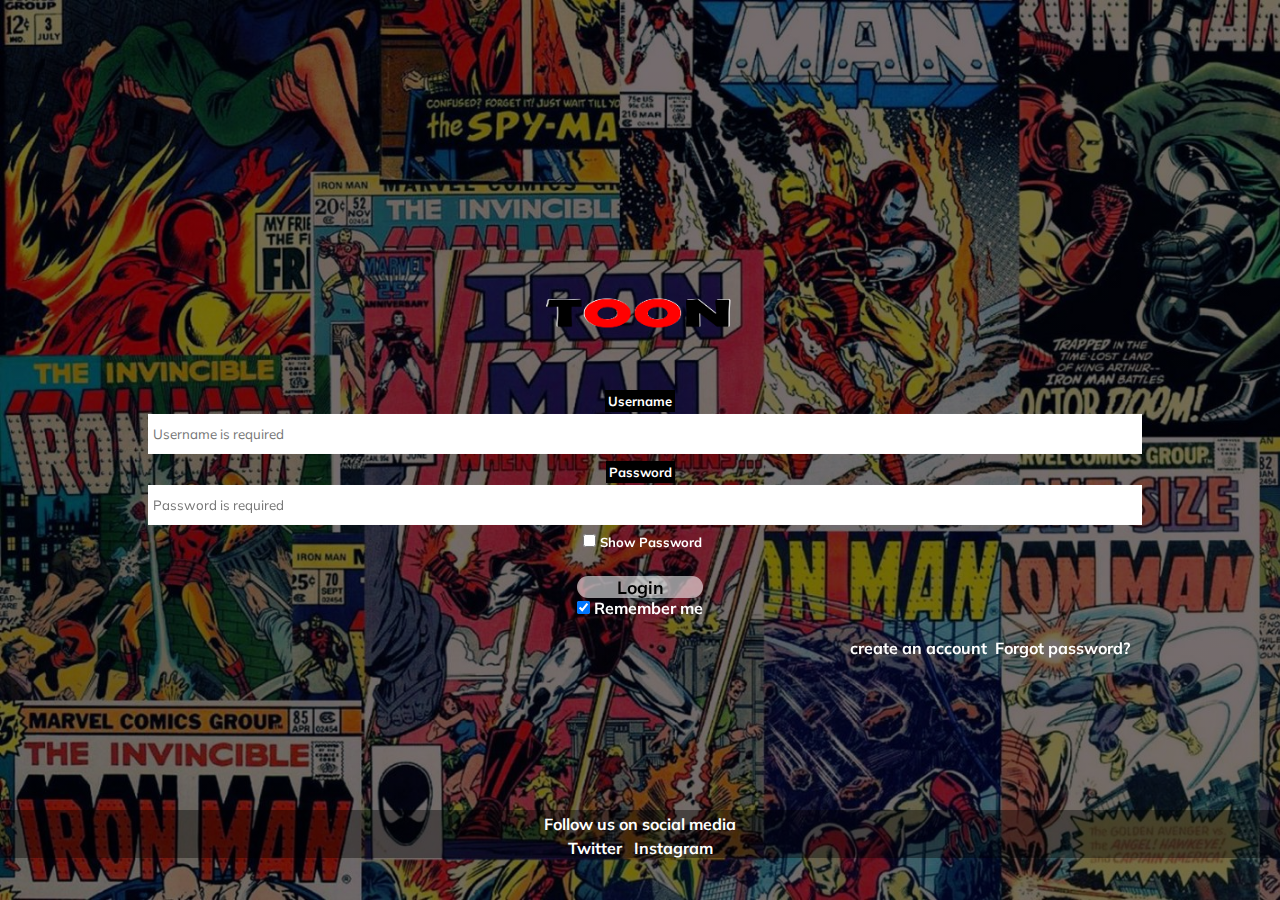
<file: login.html>
<!DOCTYPE html>
<html lang="en" dir="ltr">

<head>
  <meta charset="utf-8">
  <!-- meta tag to adapt mobile phone device (in general to any device based on its width and scale)-->
  <meta name="viewport" content="width=device-width, initial-scale=1">
  <!--icon image  -->
<link rel="icon" href="images/logo2.png">
  <!-- link to css -->
  <link rel="stylesheet" href="style.css">
  <!-- External links to google font-->
  <link rel="preconnect" href="https://fonts.googleapis.com">
  <link rel="preconnect" href="https://fonts.gstatic.com" crossorigin>
  <link href="https://fonts.googleapis.com/css2?family=Mulish:ital,wght@0,300;0,400;0,900;1,300&display=swap" rel="stylesheet">
  <!--link source to java script -->
  <script src="index2.js" defer></script>



  <!--body is specified in css, but due specific stylization, the body is targetter individually -->
  <style>
    body {
    background:linear-gradient(rgba(0, 0, 0, 0.54), rgba(0, 0, 0, 0.54)), url(images/login.jpg);
      background-repeat: no-repeat;
      background-attachment: fixed;
      background-size: cover;
      box-sizing: border-box;
      margin: 0;
      padding: 0;
    }
  </style>
  <title>Login</title>
</head>

<body>
  <!-- div to contain the form and its elements-->
  <div class="login">
    <!-- Anchor is used to probide an url for the image -->
    <a href="index.html"><img class="logoimage" src="images/logo.png" alt=""></a>


    <!-- Form tag automatically creates a "layout" for a form.
  action tells the form (the button) where must go.
method tells the browser to request/collect or post data-->
    <form class="formbox" action="Home.html" method="get">
      <!--Div to create individual containers for each section of the form  -->
      <div class="txt_area">
        <label>Username</label>
        <!-- Place holder is the text area. Required tag, interrupts the submit button action if the input is not filled.
Java script is applied in the input=name to be placed on home.html -->
        <input type="text" id="name" name="name" placeholder="Username is required" required>
      </div>

      <div class="txt_area">
        <label for="">Password</label>
        <input id="myInput" type="password" placeholder="Password is required" required>
        <!-- input for the check box. Java script is applied to show the text inside the input for password.
onlick (when the check box is clicked/activated) the script function starts to work-->
        <input style="width:auto;height:auto;margin:4px;" type="checkbox" onclick="myFunction()">Show Password
      </div>
      <div class="submitbutton">
        <button class="logbutton" type="submit">
          <p>Login</p>
        </button>

        <label>
          <input type="checkbox" checked="checked" name="remember"> Remember me
        </label>
      </div>
      <div class="remember" style="width: max-content; margin-left: auto;">
        <a style="padding:2px;color:white;" href="signup.html">create an account</a>
        <a style="padding:2px;color:white;" href="#">Forgot password?</a>
      </div>
    </form>
  </div>







  <footer>
    <p>Follow us on social media</p> <a href="#">Twitter</a> <a href="#">Instagram</a>
  </footer>
<!--Internal javascript to show the password -->
  <script type="text/javascript">
  /*Function is called when "myfunction" (onclick) is activated in the html input*/
    function myFunction() {
      /*id is referenced in the password input*/
      var x = document.getElementById("myInput");
      /*As the password input is type=password, it will automatically hide the data. This function commands when the type is password it has to change to type=text(which is visible)*/
      if (x.type === "password") {
        x.type = "text";
      } else {
        x.type = "password";
      }
    }
  </script>
</body>

</html>
</file>
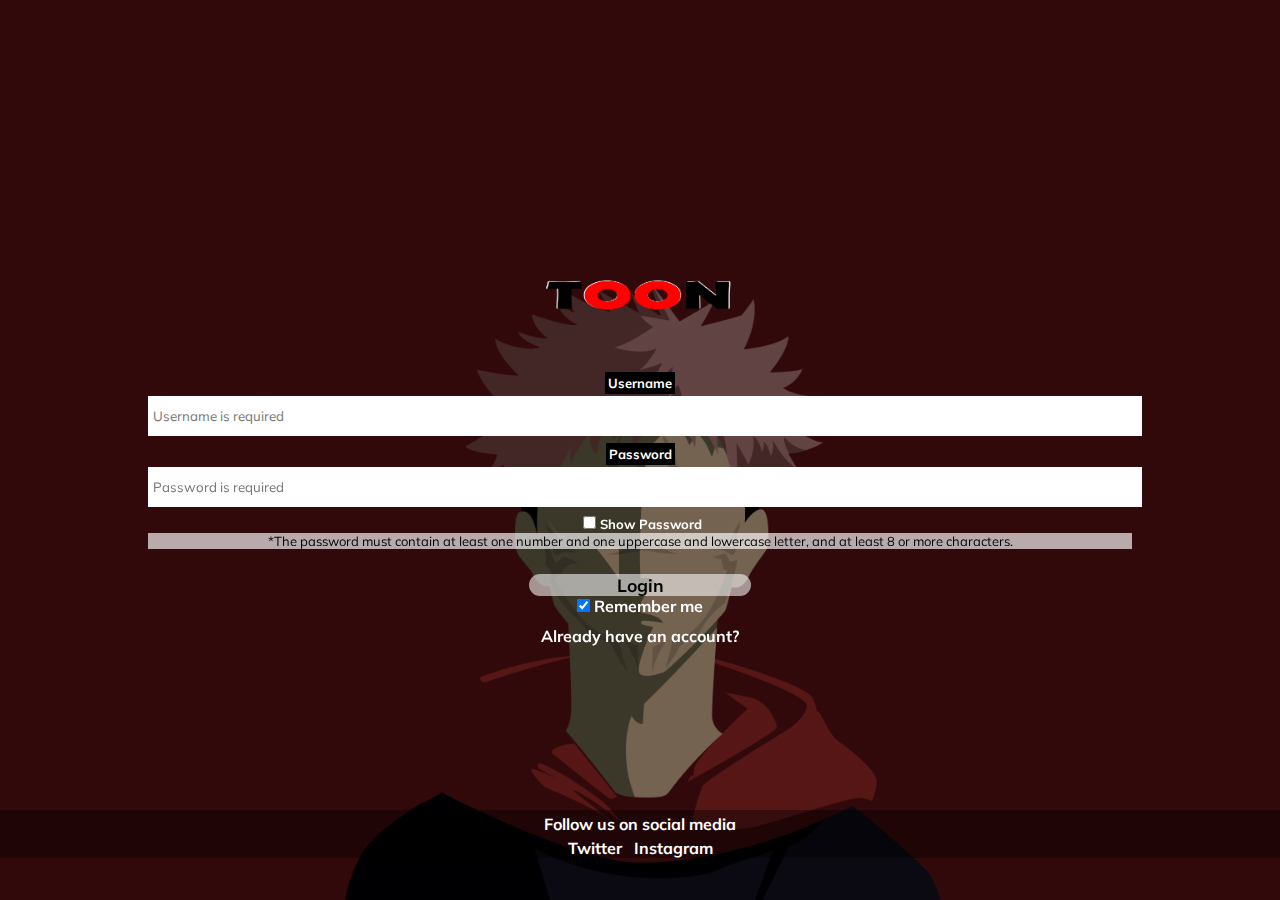
<file: signup.html>
<!DOCTYPE html>
<html lang="en" dir="ltr">

<head>
  <meta charset="utf-8">
  <!-- meta tag to adapt mobile phone device (in general to any device based on its width and scale)-->
  <meta name="viewport" content="width=device-width, initial-scale=1">
  <!--icon image  -->
<link rel="icon" href="images/logo2.png">
  <!-- link to css -->
  <link rel="stylesheet" href="style.css">
  <!-- External links to google font-->
  <link rel="preconnect" href="https://fonts.googleapis.com">
  <link rel="preconnect" href="https://fonts.gstatic.com" crossorigin>
  <link href="https://fonts.googleapis.com/css2?family=Mulish:ital,wght@0,300;0,400;0,900;1,300&display=swap" rel="stylesheet">
  <!--link source to java script -->
  <script src="index2.js" defer></script>



  <!--body is specified in css, but due specific stylization, the body is targetter individually -->

  <style>
    body {
      /*The image is called inside the background with linear gradient to apply filter to highligth the website/app content*/
      background:linear-gradient(rgba(0, 0, 0, 0.54), rgba(0, 0, 0, 0.54)), url(images/backgif.gif);
      background-repeat: no-repeat;
      background-attachment: fixed;
      background-position: center;
      background-size: cover;
      box-sizing: border-box;
      margin: 0;
      padding: 0;

    }
  </style>
  <title>Register</title>
</head>

<body>

  <!-- div to contain the form and its elements-->


  <div class="login">
    <!-- Anchor is used to probide an url for the image -->

    <a href="index.html"><img class="logoimage" src="images/logo.png" alt=""></a>
    <!-- Form tag automatically creates a "layout" for a form.
  action tells the form (the button) where must go.
  method tells the browser to request/collect or post data-->

    <form class="formbox" action="Home.html" method="get">
      <!--Div to create individual containers for each section of the form  -->

      <div class="txt_area">
        <label for="">Username</label>
        <!-- Place holder is the text area. Required tag, interrupts the submit button action if the input is not filled.
  Java script is applied in the input=name to be placed on home.html -->
        <input type="text" id="name" name="name" placeholder="Username is required" required>
      </div>

      <div class="txt_area">
        <label for="">Password</label>
        <input id="myInput" type="password" pattern="(?=.*\d)(?=.*[a-z])(?=.*[A-Z]).{8,}" placeholder="Password is required" required>
        <input style="width:auto;height:auto;margin:4px;" type="checkbox" onclick="myFunction()">Show Password

        <!-- Style is added to this paragraph -->
        <p style="color:black;font-weight:normal;background-color:rgba(255, 255, 255, 0.66);"> *The password must contain at least one number and one uppercase and lowercase letter, and at least 8 or more characters.</p>

      </div>
      <div class="submitbutton">
        <button class="logbutton" type="submit">
          <p>Login</p>
        </button>

        <label>
          <!--check box input to recreate a "remember me" option. No real "remember me" option is applied to avoid possible scammer or pishing -->
          <input type="checkbox" checked="checked" name="remember"> Remember me
        </label>
        <div class="remember" style="width: max-content; margin-left: auto; padding:10px;">
          <a style="padding:2px;color:white;" href="login.html">Already have an account?</a>
        </div>

      </div>


    </form>
  </div>


  <footer>
    <p>Follow us on social media</p> <a href="#">Twitter</a> <a href="#">Instagram</a>
  </footer>



  <script type="text/javascript">
    /*Function is called when "myfunction" (onclick) is activated in the html input*/
    function myFunction() {
      /*id is referenced in the password input*/
      var x = document.getElementById("myInput");
      /*As the password input is type=password, it will automatically hide the data. This function commands when the type is password it has to change to type=text(which is visible)*/
      if (x.type === "password") {
        x.type = "text";
      } else {
        x.type = "password";
      }
    }
  </script>


</body>

</html>
</file>
<file: style.css>
/*Body properties are specified individually in each html document, however some elements as font font family are universal to the app*/
*{
  /*Different font families are specified in case a browser is not able to read the font*/
  font-family: 'Mulish', sans-serif, monospace;
  margin: 0;
  padding: 0;
}

/*INDEX*/

/*Navigation bar */
nav{
  margin: 2px;
}

nav ul{
  float: right;
   margin: 0 15px 0 0;
   list-style: none;
}

nav ul li button{
  border-radius: 10px;
    padding: 8px;
    border: none;
    margin: 50% 0 50% 0;
    background-color: rgba(255, 255, 255, 0.86);
}

nav li  a{
  border-radius: 10px;
  padding: 8px;
  text-decoration: none;
  color: black;

}

/*Each logo image is specified for the different pages they are used*/
.logoimageindex{
  display: block;
  margin-left: 10px;
  width: 199px;
}
.logoimage{
  display: block;
  margin-left: auto;
  margin-right: auto;
  width: 199px;
}



/* $ symbol is a call to "drag" the property set to other objects. in this case the $ is targeting the width and height of the .slider and it is going to be used in different objects. This is done
in order to properly fit every element inside the slider and avoid bad functionalites as the images not preperly fiting the device*/
.slider {
  /*Position is set absolute to not interact based on the position of other elements*/
  position: absolute;
  top: 50%;
  left: 50%;
  /*Transform and translating from the edges of the screen/device to center the slider*/
  transform: translate(-50%, -50%);
  /*Natural widht of the slider is changed to be adaptable to every device, image element is modified to to work, as image has it's own width*/
  width: 70vw;
  height: $slider-height;

}
/*The reference code has a z-index that has been eliminated as is not needed due this slider is not working over othe elements*/
.wrapper {
  overflow: hidden;
  position: relative;
  width: $slider-width;
  height: $slider-height;



}

.slides {
  /*Flex position the element horizontally instead of the natural positioning that depends on the natural size of an element*/
  display: flex;
  position: relative;
  top: 0;
  left: -$slider-width;
  /*Width is set to 100% instead of the */
  width: 100%;
}


.slides.shifting {
  transition: left .2s ease-out;
}

.slide {
  width: $slider-width;
  height: $slider-height;
  cursor: pointer;
  display: flex;
  flex-direction: column;
  justify-content: center;
  transition: all 1s;
  position: relative;
  border-radius: 2px;
}

/*The size of the image is specified as the reference of the slider do not use images */
.slides img {
  width: 100%;
  height: 50vh;
}

/*styling the controls*/
.control {
  position: absolute;
  /*top is adjust in relation of the above elements. Control are placed in the midle from a vertical edge due it is set to 50%*/
  top: 50%;
  width: 34px;
  margin: 34px 0 34px 0;
  background: rgba(255, 255, 255, 0.44);
  border-radius: 50px;
  margin-top: -20px;
  /*Z index is applied to show the buttons over the image*/
  z-index: 1;
}
.prev,
.next {

  cursor: pointer;
}

/*Positioning the buttons from an horizontal edge. each button is targetted individually as the starting point is different*/
.prev {
  left: -20px;
}

.next {
  right: -20px;
}

/*With active we are telling the device that when the elemnt specified is clicked, the specification between brackets must occur.*/
.prev:active,
.next:active {
  /*When the button is pressed, they will be escalated*/
  transform: scale(.8);
}

/* footer and sign up div.
margin is applied as the slider div is positioned abolute, not allowing to place objects above or under. Using margin
 option, the sign up div can be placed under the slider without interacting with it */


.signup{
  position: sticky;
  text-align: center;
  margin: 65vh 0 2vh 0;
 text-decoration: none;
 color: white;
}

.signup a{
  text-decoration: none;
  color: white;
  font-weight: bold;
}

/*Footer has been specified for each page as the content is different*/
.footerforindex{
  text-align: center;
  margin: 0px;
  width: 100%;
  background-color: rgba(0, 0, 0, 0.38);
}
.footerforindex p{
  padding: 4px;
  text-decoration: none;
  color: white;
  font-weight: bold;
  margin: 1px;
}



/* SIGN UP an LOGIN
*/


/*Styling and positioning the form*/
.login{
    position: fixed;
    top: 50%;
    left: 50%;
    transform: translate(-50%, -50%);
    width: 80%;
    border-radius: 40px;
    padding: 10px;
  }


.login form{
  text-align: center;
  padding: 0 20px;
  box-sizing: border-box;
}

form .txt_area{
  position: relative;
  margin: 5px 0;
  font-family: 'Mulish';
  font-weight: bold;
  font-size: small;
  color: white;

}

.txt_area input{
  width: 100%;
  padding: 0 5px;
  margin: inherit;
  height:  40px;
border: 5px;
background: white;
outline: none;

}

.txt_area label{
background-color: black;
padding: 3px;

}



.submitbutton{
    display: inline-grid;
    font-weight: bold;
    color: white;
    margin: 20px;
}

.logbutton{
  width: auto;
  height: auto;
border-radius: 34px;
border: none;
background-color: rgba(255, 255, 255, 0.57);
cursor: pointer;


}
.logbutton p{
  font-size: 1.1rem;
  font-weight: bold;

}



/*TOON*/

.navbar{
  display: flex;
  justify-content: space-between;
  align-items: center;
  background-color: black;
  color: white;
  padding: 4px;
}

.brand-title{
  font-size: 1rem;
  margin: .5rem;
  font-family: "Mulish", sans-serif;
}

.navbar-links ul{
  margin: 0;
  padding: 0;
  display: flex;
}


.navbar-links  li{
  list-style: none;
}

.navbar-links  li a{
  text-decoration: none;
  color: white;
  padding: 1rem;
  display:block;
}

.toggle-button{
  position: absolute;
  top: .75rem;
  right: 1rem;
  display: none;
  flex-direction: column;
  justify-content: space-between;
  width: 30px;
  height: 21px;
}

.toggle-button .bar{
  height: 4px;
  width: 100%;
  background-color: white;
  border-radius: 5px;

}


/*Applying a media query to create the condition to toggle the nav bar.
Toogle will appear when the screen size is 800px or below. Inside this mediaquery the css details a new navbarmenu */
@media (max-width: 800px) {
  .navbar {
         flex-direction: column;
         align-items: flex-start;
     }
  .toggle-button{
    display: flex;
  }


  .navbar-links {
    display: none;
    width: 100%;
  }


    .navbar-links ul {
        width: 100%;
        flex-direction: column;
    }

    .navbar-links ul li {
        text-align: center;
    }

    .navbar-links ul li a {
        padding: .5rem 1rem;
    }

    .navbar-links.active {
        display: flex;
    }
}


/*Styling the content of the app/website*/

.maincontent{
  background-image: url(https://twinfinite.net/wp-content/uploads/2021/03/Satoru_Gojo_arrives_on_the_battlefield_Anime-min.jpg);
  background-repeat:  no-repeat;
  background-position:   center;
  background-size: cover;
  margin: 0 0 5px 0;
  padding: 100px 0 150px 0;

}

.content{
margin: 0 15px 0 20px;
padding: 5px;

}


.content a{
  font-size: 20px;
  display: inline;
  text-decoration: none;
  color: white;
  background-color:rgba(0, 0, 0, 0.57);
  padding: 5px;
}



/*Modal window*/


.popup{
/*display is set to none as the pop up is meant to appear for each title, which can be placed in different parts of the website/app*/
  display: none;
width: 100%;
background-color: rgba(0, 0, 0, 0.7);
position: absolute;
top: 0;
z-index: 1;
/*Z index is specified so the pop up do not interfere with the rest of the html content*/
}


.popup .insidepopup {
  background-color: white;
  padding: 2%;
}

.popup .insidepopup  a{
  color: black;
}
.closeBtn{
  float: right;
  margin: 5px;
}


/*Toon slider/carousel*/

/*Toon slider*/

/*Position unset*/
.carousel {
  overflow: hidden;
    max-width: 458px;
    position: unset;
    width: 100%;
    margin: auto;
}

.carousel .carousel_item,
.carousel .carousel_item--hidden {
  display: none;
}

.carousel .carousel_item img {
  max-width: 100%;
  width: 100%;
  height: 320px;
}

.carousel .carousel_item--visible {
  display: block;
  animation: fade 0.5s;
}
/*Specifying the animation to show the slides*/
@keyframes fade {
  0% {
    opacity: 0;
  }

  100% {
    opacity: 1;
    transform:  linear;
  }
}

/*display is used to justify the space and automatically set the location at both sides. Absolute interrups the size, making the area for the buttons to get tight to the other.
This is solved by adding widht.

Display is set to relative due the main content is set to absolute.
*/
.carousel .actions {
  display: flex;
      justify-content: space-between;
      width: 100%;
      position: unset;
      top: 100%;
      transform: translateY(-400%);
}

.carousel .actions button {
  border-radius: 40px;
  border: 0;
  cursor: pointer;
  width: 40px;
  height: 50px;
  color: rgba(255, 255, 255, 0.86);
}

.carousel .actions button#prev {
  margin-left: 10px;
  background-color: rgba(255, 255, 255, 0.38);
}

.carousel .actions button#next {
  margin-right: 10px;
  background-color: rgba(255, 255, 255, 0.38);
}





/*WATCH
video div is set to be placed in the midle of screen device and */

.video{
  width: 100%;
  position: fixed;
  top: 50%;
  left: 50%;
  transform: translate(-50%, -50%);
}

/*Footer*/
footer{
  text-align: center;
  text-decoration: none;
  margin: 90vh 0 0 0;
  width: 100%;
  background-color: rgba(0, 0, 0, 0.38);
}

footer p, a{
  padding: 4px;
  text-decoration: none;
  color: white;
  font-weight: bold;
}
</file>
